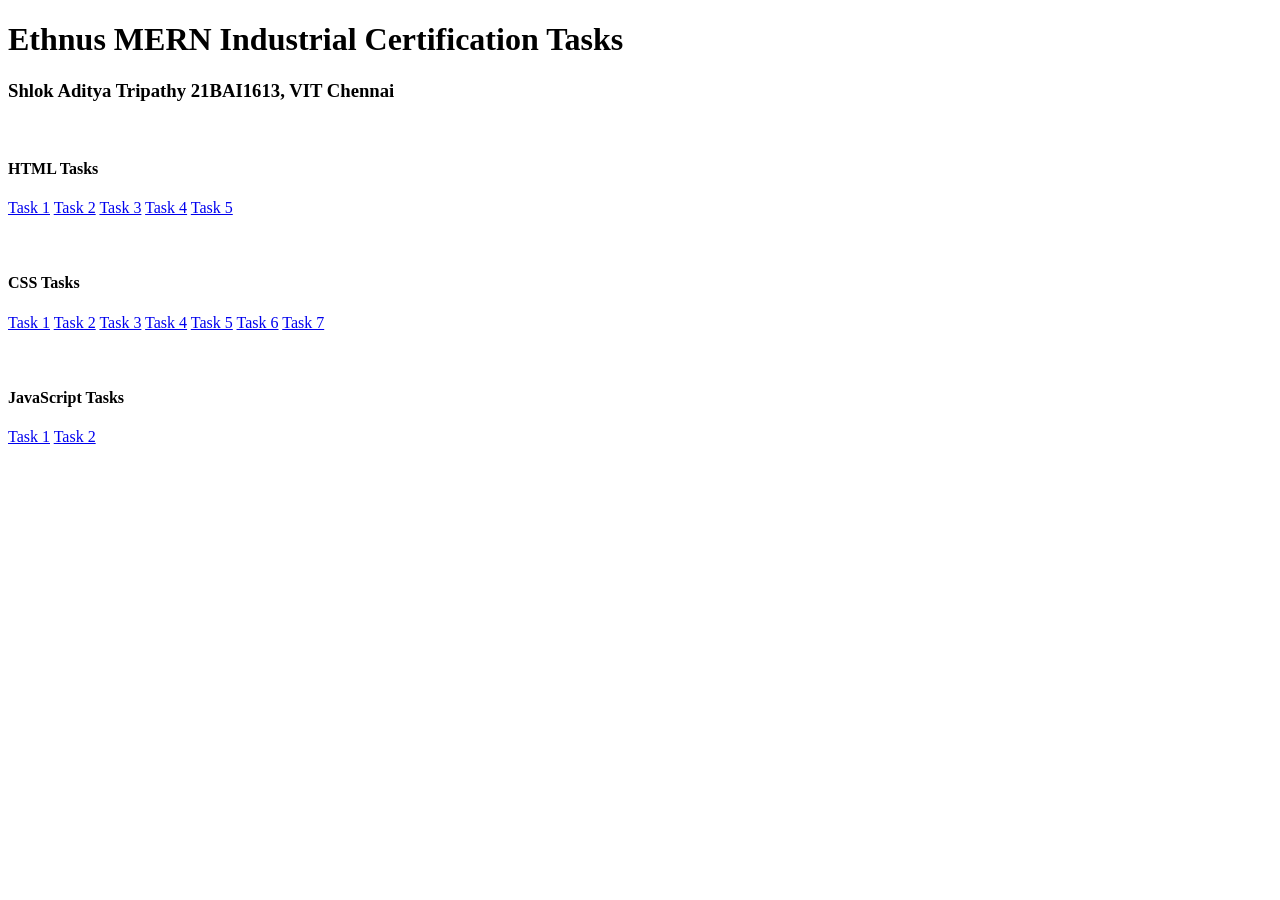
<file: index.html>
<!DOCTYPE html>
<html lang="en">
<head>
    <meta charset="UTF-8">
    <meta name="viewport" content="width=device-width, initial-scale=1.0">
    <title>MERN Tasks</title>
</head>
<body>
    <h1>Ethnus MERN Industrial Certification Tasks</h1>
    <h3>Shlok Aditya Tripathy 21BAI1613, VIT Chennai</h3>
    <br>
    <h4>HTML Tasks</h4>
    <a href="HTML/html_task1.html" target="_blank">Task 1</a>
    <a href="HTML/html_task2.html" target="_blank">Task 2</a>
    <a href="HTML/html_task3.html" target="_blank">Task 3</a>
    <a href="HTML/html_task4.html" target="_blank">Task 4</a>
    <a href="HTML/html_task5.html" target="_blank">Task 5</a>
    <br>
    <br>
    <br>
    <h4>CSS Tasks</h4>
    <a href="CSS/css_task1.html" target="_blank">Task 1</a>
    <a href="CSS/css_task2.html" target="_blank">Task 2</a>
    <a href="CSS/css_task3.html" target="_blank">Task 3</a>
    <a href="CSS/css_task4.html" target="_blank">Task 4</a>
    <a href="CSS/css_task5.html" target="_blank">Task 5</a>
    <a href="CSS/css_task6.html" target="_blank">Task 6</a>
    <a href="CSS/css_task7.html" target="_blank">Task 7</a>
    <br>
    <br>
    <br>
    <h4>JavaScript Tasks</h4>
    <a href="JS/js_task1.html" target="_blank">Task 1</a>
    <a href="JS/js_task2.html" target="_blank">Task 2</a>
</body>
</html>
</file>
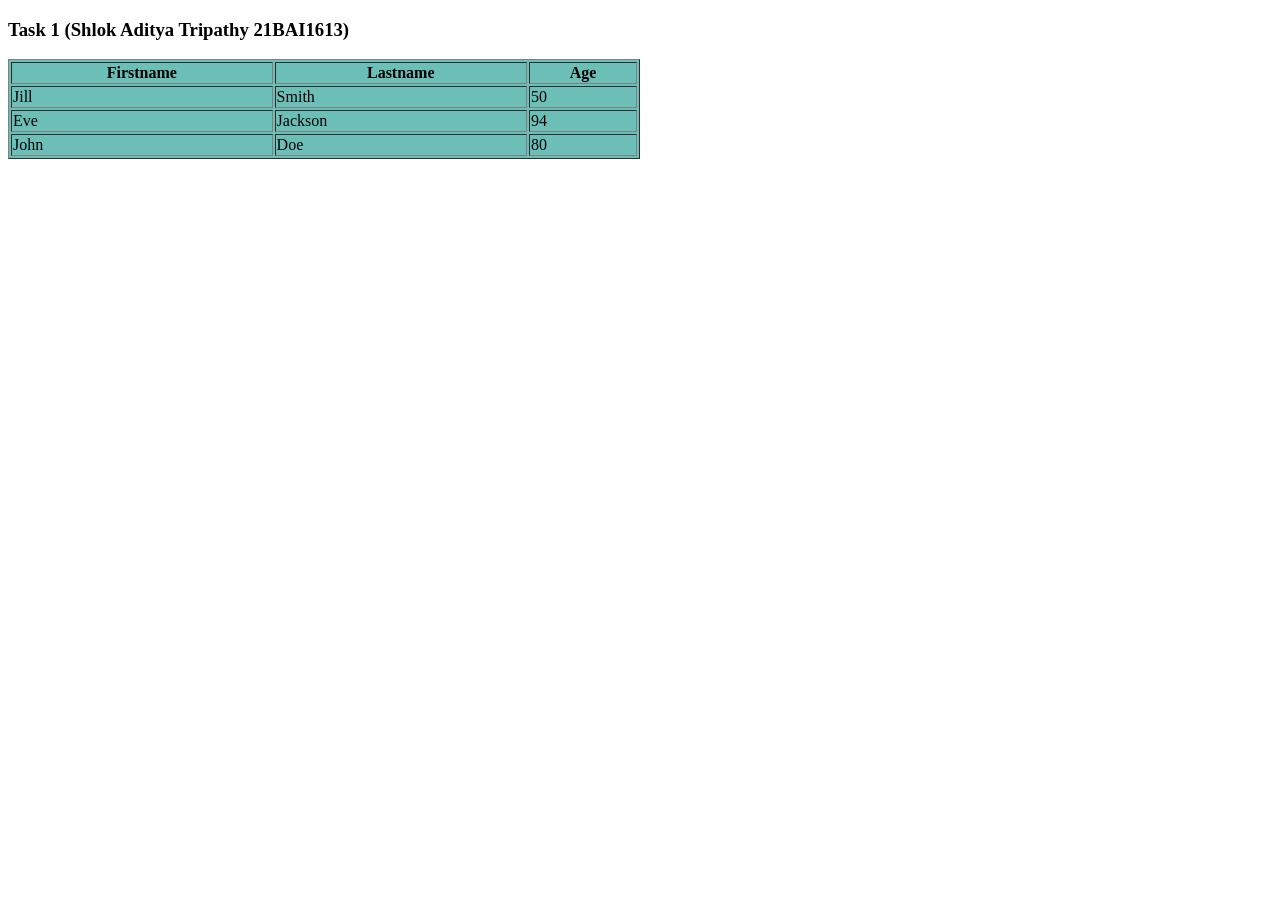
<file: html_task1.html>
<!DOCTYPE html>
<html lang="en">
<head>
    <meta charset="UTF-8">
    <meta name="viewport" content="width=device-width, initial-scale=1.0">
    <title>21BAI1613 MERN Task 1</title>
</head>
<body>
    <h3>Task 1 (Shlok Aditya Tripathy 21BAI1613)</h3>
    <table border="1" bgcolor="#6bbfb7" width="50%" >
        <tr>
            <th>Firstname</th>
            <th>Lastname</th>
            <th>Age</th>
        </tr>
        <tr>
            <td>Jill</td>
            <td>Smith</td>
            <td>50</td>
        </tr>
        <tr>
            <td>Eve</td>
            <td>Jackson</td>
            <td>94</td>
        </tr>
        <tr>
            <td>John</td>
            <td>Doe</td>
            <td>80</td>
        </tr>
    </table>
</body>
</html>
</file>
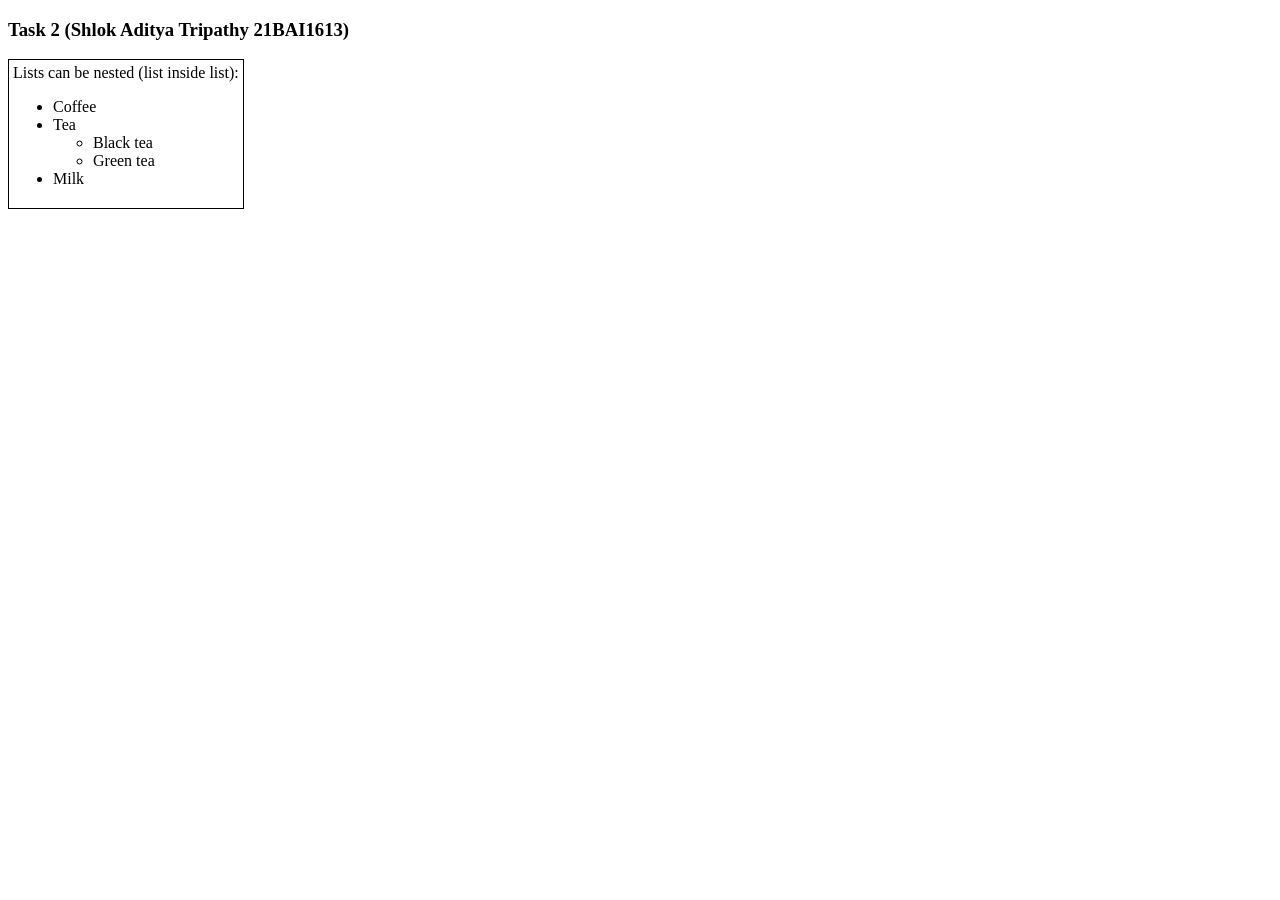
<file: html_task2.html>
<!DOCTYPE html>
<html lang="en">
<head>
    <meta charset="UTF-8">
    <meta name="viewport" content="width=device-width, initial-scale=1.0">
    <title>21BAI1613 MERN Task 2</title>
</head>
<body>
    <h3>Task 2 (Shlok Aditya Tripathy 21BAI1613)</h3>
    <div style="border: 1px solid black; width: fit-content; padding: 4px;">
        Lists can be nested (list inside list):
        <ul>
            <li>Coffee</li>
            <li>Tea</li>
            <ul>
                <li>Black tea</li>
                <li>Green tea</li>
            </ul>
            <li>Milk</li>
        </ul>
    </div>
</body>
</html>
</file>
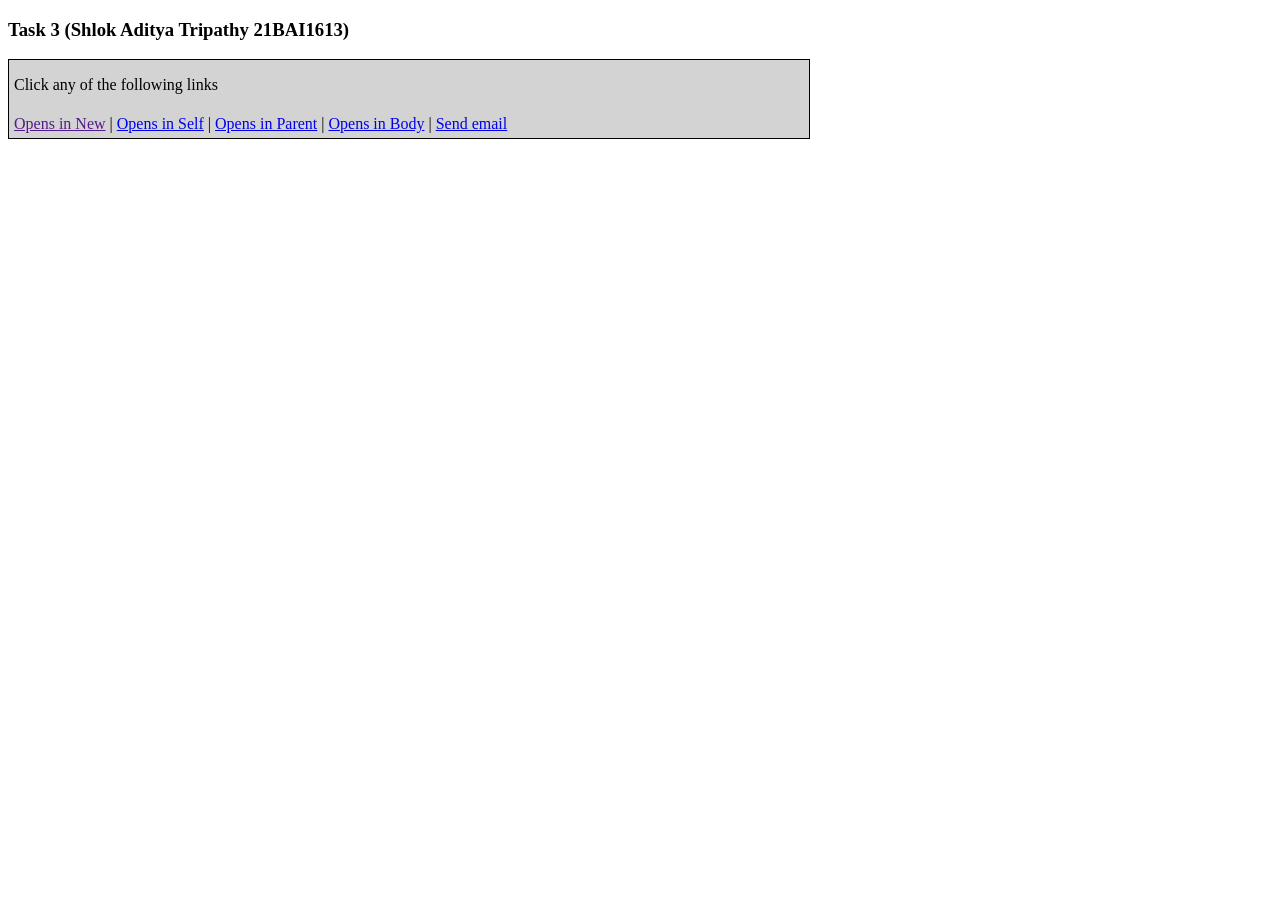
<file: html_task3.html>
<!DOCTYPE html>
<html lang="en">
<head>
    <meta charset="UTF-8">
    <meta name="viewport" content="width=device-width, initial-scale=1.0">
    <title>21BAI1613 MERN Task 3</title>
</head>
<body>
    <a id="body">
        <h3>Task 3 (Shlok Aditya Tripathy 21BAI1613)</h3>

        <a id="parent">
            <div class="container" style="width: 800px; border: 1px solid black; background-color: lightgray;">
                <div class="clickthese-text">
                    <p style="padding: 0px 5px;">Click any of the following links</p>
                </div>
                <div class="links" style="padding: 5px 5px;">
                    <span>
                        <a href="" target="_blank">Opens in New</a>
                    </span>
                    <span> | </span>
                    <span>
                        <a href="#">Opens in Self</a>
                    </span>
                    <span> | </span>
                    <span>
                        <a href="#parent">Opens in Parent</a>
                    </span>
                    <span> | </span>
                    <span>
                        <a href="#body">Opens in Body</a>
                    </span>
                    <span> | </span>
                    <span>
                        <a href="mailto: xyz@gmail.com">Send email</a>
                    </span>
                </div>
         </div>
    </a>
</body>
</html>
</file>
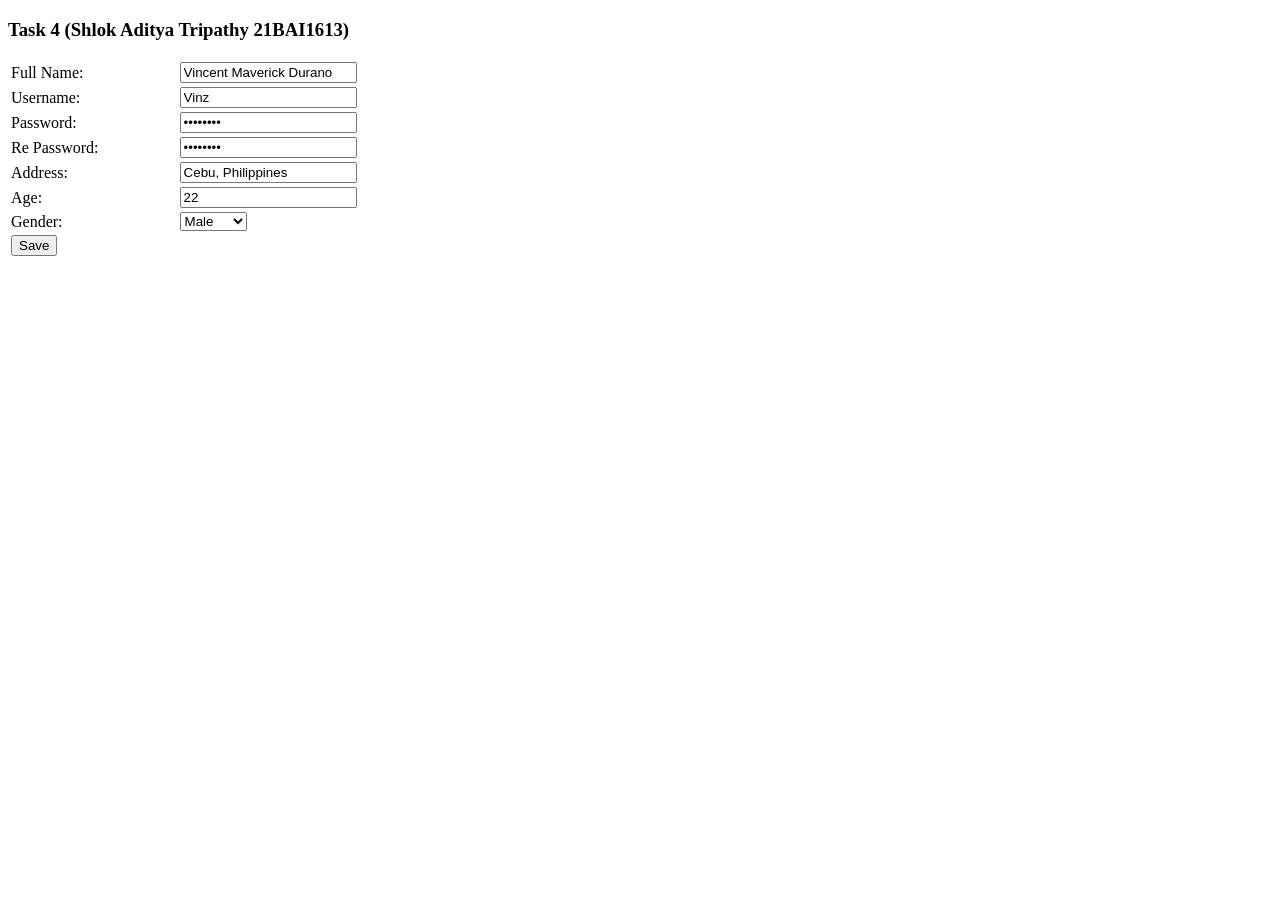
<file: html_task4.html>
<!DOCTYPE html>
<html lang="en">
<head>
    <meta charset="UTF-8">
    <meta name="viewport" content="width=device-width, initial-scale=1.0">
    <title>21BAI1613 MERN Task 4</title>
</head>
<body>
    <h3>Task 4 (Shlok Aditya Tripathy 21BAI1613)</h3>
    <form action="">
        <table style="width:40%;">
            <tr>
                <td><label for="fullname">Full Name:</label></td>
                <td><input type="text" name="fullname" id="fullname" value="Vincent Maverick Durano"/></td>
            </tr>
            <tr>
                <td><label for="username">Username:</label></td>
                <td><input type="text" name="username" id="username" value="Vinz"/></td>
            </tr>
            <tr>
                <td><label for="password">Password:</label></td>
                <td><input type="password" name="password" id="password" value="12345678"/></td>
            </tr>
            <tr>
                <td><label for="repassword">Re Password:</label></td>
                <td><input type="password" name="repassword" id="repassword" value="12345678"/></td>
            </tr>
            <tr>
                <td><label for="address">Address:</label></td>
                <td><input type="text" name="address" id="address" value="Cebu, Philippines"/></td>
            </tr>
            <tr>
                <td><label for="age">Age:</label></td>
                <td><input type="number" name="age" id="age" value="22" max="120"/></td>
            </tr>
            <tr>
                <td><label for="gender">Gender:</label></td>
                <td>
                    <select name="gender" id="gender">
                        <option value="">Male</option>
                        <option value="">Female</option>
                        <option value="">Other</option>
                    </select>
                </td>
            </tr>
            <tr>
                <td>
                    <button>Save</button>
                </td>
            </tr>

        </table>
    </form>
</body>
</html>
</file>
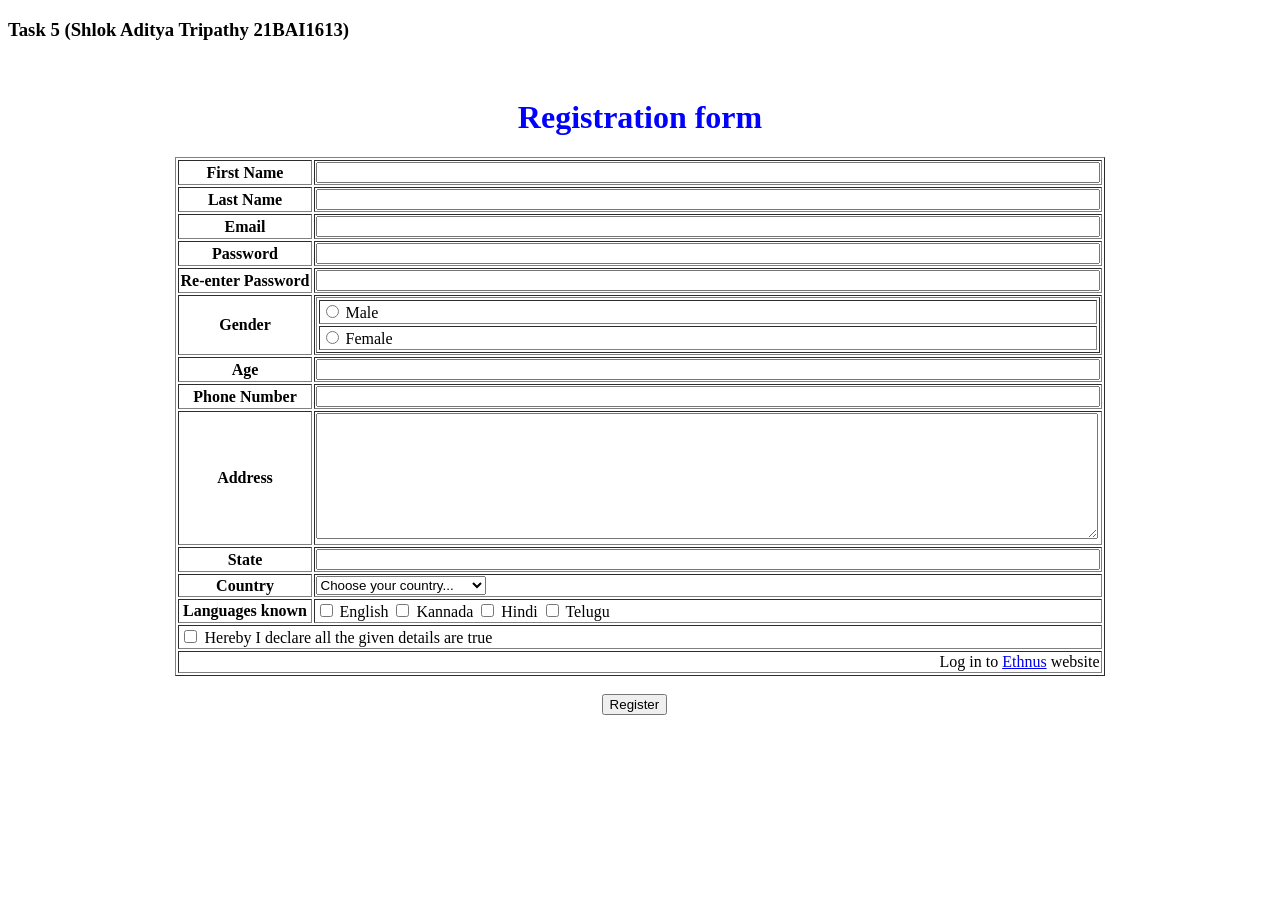
<file: html_task5.html>
<!DOCTYPE html>
<html lang="en">
<head>
    <meta charset="UTF-8">
    <meta name="viewport" content="width=device-width, initial-scale=1.0">
    <title>21BAI1613 MERN Task 5</title>
</head>
<body>
    <h3>Task 5 (Shlok Aditya Tripathy 21BAI1613)</h3>
    <br>
    <h1 style="text-align: center; color: blue;">Registration form</h1>

    <table style="margin-left: auto; margin-right: auto;" border="1px">
        <tr>
            <th>
                <label for="firstname"><b>First Name</b></label>
            </th>
            <td>
                <input type="text" name="firstname" id="firstname" style="width: 99%;">
            </td>
        </tr>
        <tr>
            <th>
                <label for="lastname"><b>Last Name</b></label>
            </th>
            <td>
                <input type="text" name="lastname" id="lastname" style="width: 99%;">
            </td>
        </tr>
        <tr>
            <th>
                <label for="email"><b>Email</b></label>
            </th>
            <td>
                <input type="email" name="email" id="email" style="width: 99%;">
            </td>
        </tr>
        <tr>
            <th>
                <label for="pw"><b>Password</b></label>
            </th>
            <td>
                <input type="password" name="pw" id="pw" style="width: 99%;">
            </td>
        </tr>
        <tr>
            <th>
                <label for="re-pw"><b>Re-enter Password</b></label>
            </th>
            <td>
                <input type="password" name="re-pw" id="re-pw" style="width: 99%;">
            </td>
        </tr>
        <tr>
            <th>
                <label for="gender">Gender</label>
            </th>
            <td>
                <table border="1px" style="width: 100%;">
                    <tr>
                        <td>
                            <input type="radio" name="gender" id="gender">
                            <label for="gender">Male</label>
                        </td>
                    </tr>
                    <tr>
                        <td>
                            <input type="radio" name="gender" id="gender">
                            <label for="gender">Female</label>
                        </td>
                    </tr>
                </table>
            </td>
        </tr>
        <tr>
            <th>
                <label for="age">Age</label>
            </th>
            <td>
                <input type="number" id="age" name="age" style="width: 99%;">
            </td>
        </tr>
        <tr>
            <th>
                <label for="phone">Phone Number</label>
            </th>
            <td>
                <input type="number" id="phone" name="phone" style="width: 99%;">
            </td>
        </tr>
        <tr>
            <th>
                <label for="address">Address</label>
            </th>
            <td>
                <textarea name="address" id="address" rows="8" cols="95" style="width: 99%;"></textarea>
            </td>
        </tr>
        <tr>
            <th>
                <label for="state">State</label>
            </th>
            <td>
                <input type="text" id="state" name="state" style="width: 99%;">
            </td>
        </tr>
        <tr>
            <th>
                <label for="country">Country</label>
            </th>
            <td>
                <select name="country" id="country">
                    <option value="Choose your country">Choose your country...</option>
                    <option value="india">India</option>
                    <option value="uk">United Kingdom</option>
                    <option value="usa">United States of America</option>
                </select>
            </td>
        </tr>
        <tr>
            <th>
                <label for="langs">Languages known</label>
            </th>
            <td>
                <input type="checkbox" name="langs" id="eng">
                <label for="eng">English</label>
                <input type="checkbox" name="langs" id="knd">
                <label for="knd">Kannada</label>
                <input type="checkbox" name="langs" id="hin">
                <label for="hin">Hindi</label>
                <input type="checkbox" name="langs" id="tlg">
                <label for="tlg">Telugu</label>
            </td>
        </tr>
        <tr>
            <td colspan="2">
                <input type="checkbox" id="declare" name="declare">
                <label for="declare">Hereby I declare all the given details are true</label>
            </td>
        </tr>
        <tr>
            <td colspan="2" style="text-align: right;">
                Log in to 
                <a href="https://ethnus.com" target="_blank">Ethnus</a>
                website
            </td>
        </tr>
    </table>
    <br>
    <button style="position: absolute; left: 47%;">Register</button>
</body>
</html>
</file>
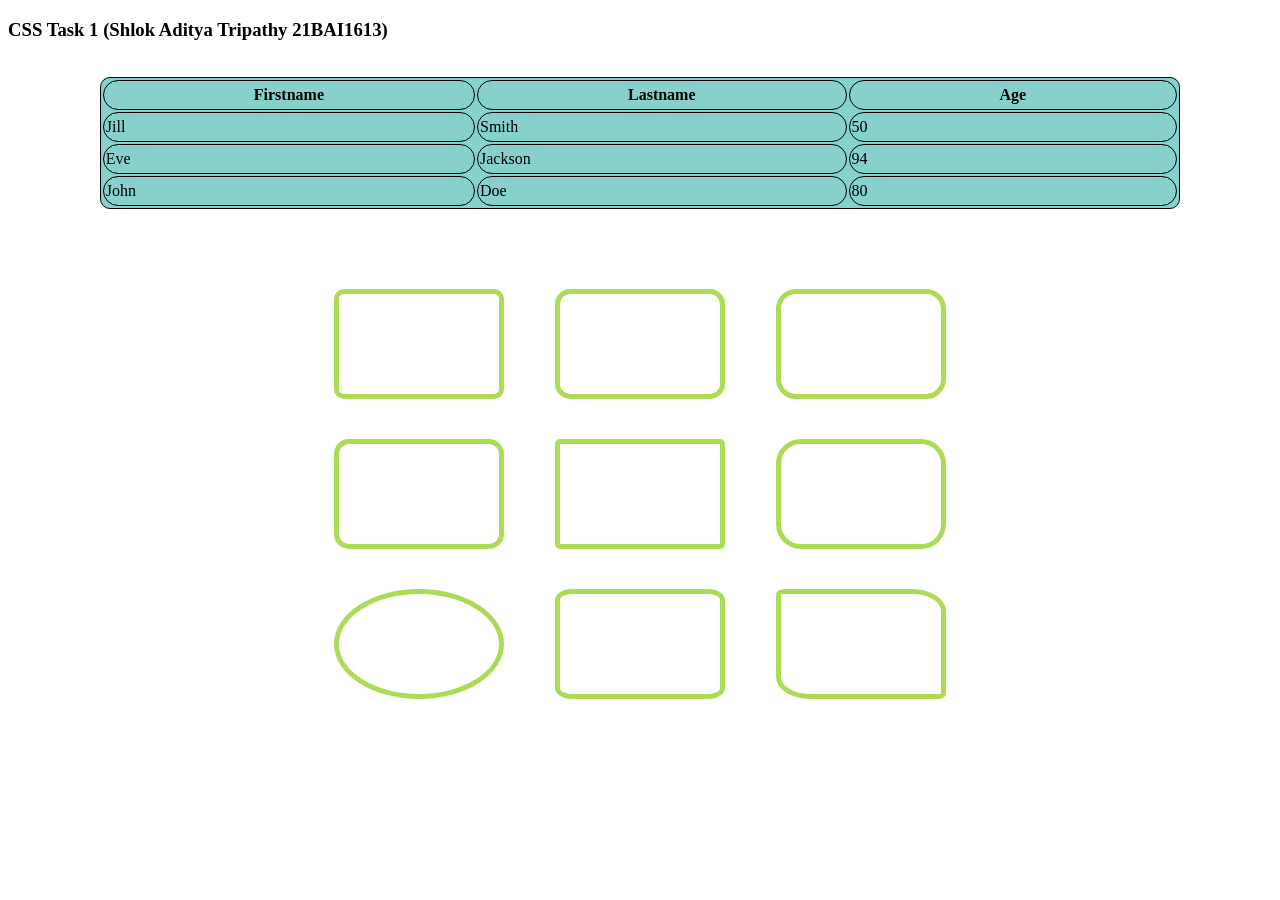
<file: CSS/css_task1.html>
<!DOCTYPE html>
<html lang="en">
<head>
    <meta charset="UTF-8">
    <meta name="viewport" content="width=device-width, initial-scale=1.0">
    <link rel="stylesheet" href="style1.css">
    <title>21BAI1613 MERN CSS Task 1</title>
</head>
<body>
    <h3>CSS Task 1 (Shlok Aditya Tripathy 21BAI1613)</h3>
    <br>
    <div class="container">
        <table class="table-1">
            <tr>
                <th>Firstname</th>
                <th>Lastname</th>
                <th>Age</th>
            </tr>
            <tr>
                <td>Jill</td>
                <td>Smith</td>
                <td>50</td>
            </tr>
            <tr>
                <td>Eve</td>
                <td>Jackson</td>
                <td>94</td>
            </tr>
            <tr>
                <td>John</td>
                <td>Doe</td>
                <td>80</td>
            </tr>
        </table>
        <div class="shapes">
            <div class="row-1">
                <span class="shape-1" id="shape"></span>
                <span class="shape-2" id="shape"></span>
                <span class="shape-3" id="shape"></span>
            </div>
            <div class="row-2">
                <span class="shape-4" id="shape"></span>
                <span class="shape-5" id="shape"></span>
                <span class="shape-6" id="shape"></span>
            </div>
            <div class="row-3">
                <span class="shape-7" id="shape"></span>
                <span class="shape-8" id="shape"></span>
                <span class="shape-9" id="shape"></span>
            </div>
        </div>
    </div>
</body>
</html>
</file>
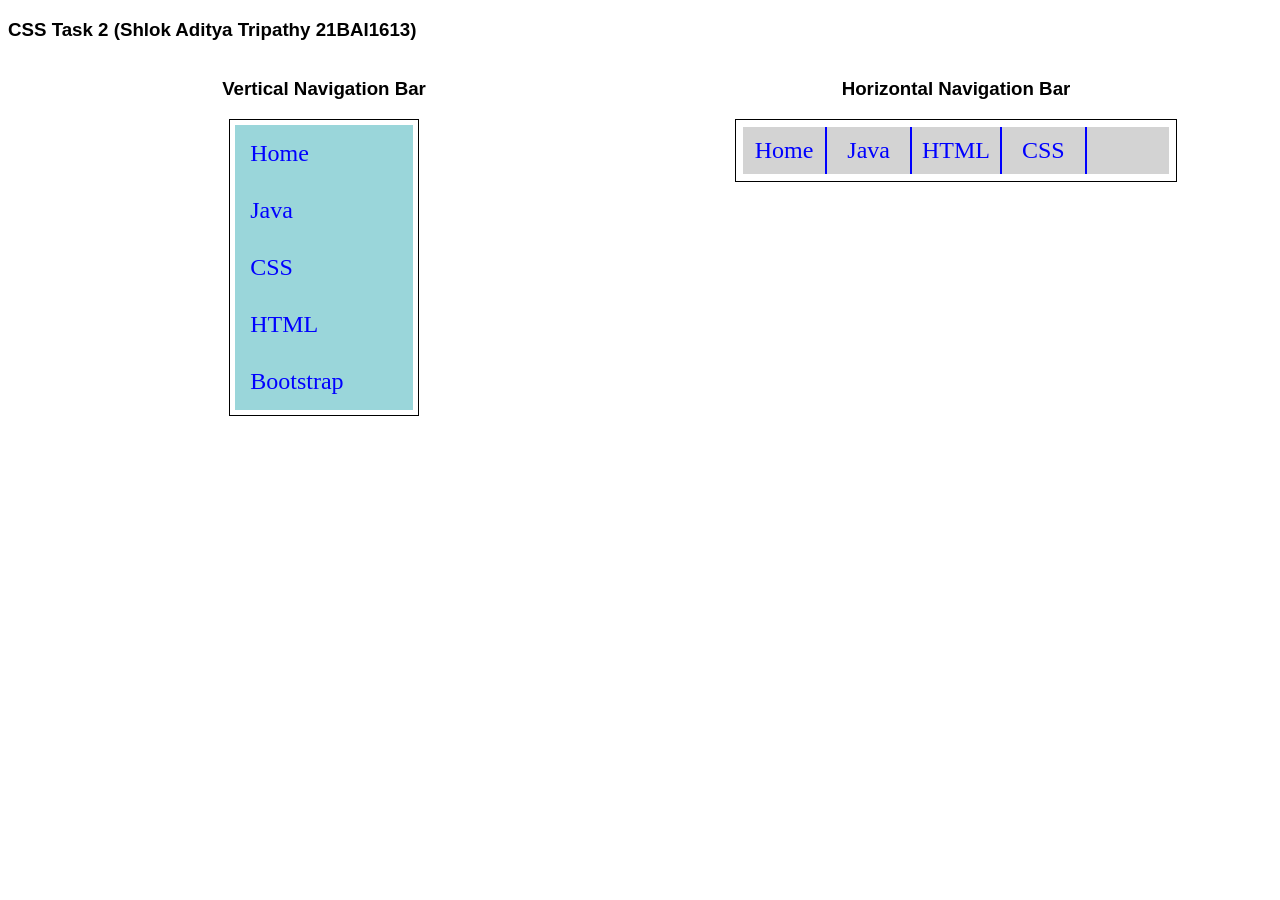
<file: CSS/css_task2.html>
<!DOCTYPE html>
<html lang="en">
<head>
    <meta charset="UTF-8">
    <meta name="viewport" content="width=device-width, initial-scale=1.0">
    <link rel="stylesheet" href="style2.css">
    <title>21BAI1613 MERN CSS Task 2</title>
</head>
<body>
    <h3>CSS Task 2 (Shlok Aditya Tripathy 21BAI1613)</h3>

    <div class="container-left">
        <div class="header-left">
            <h3>Vertical Navigation Bar</h3>
        </div>
        <div class="container-navbar-vert">
            <div class="navbar-vert">
                <div class="navbar-vert-home">Home</div>
                <div class="navbar-vert-java">Java</div>
                <div class="navbar-vert-css">CSS</div>
                <div class="navbar-vert-html">HTML</div>
                <div class="navbar-vert-bs">Bootstrap</div>
            </div>
        </div>
    </div>
    <div class="container-right">
        <div class="header-right">
            <h3>Horizontal Navigation Bar</h3>
        </div>
        <div class="container-navbar-horz">
            <div class="navbar-horz">
                <div class="navbar-horz-home">Home</div>
                <div class="navbar-horz-line-1" id="line"></div>
                <div class="navbar-horz-java">Java</div>
                <div class="navbar-horz-line-2" id="line"></div>
                <div class="navbar-horz-html">HTML</div>
                <div class="navbar-horz-line-3" id="line"></div>
                <div class="navbar-horz-css">CSS</div>
                <div class="navbar-horz-line-4" id="line"></div>
                <div class="navbar-horz-extra"></div>
            </div>
        </div>
    </div>
    
</body>
</html>
</file>
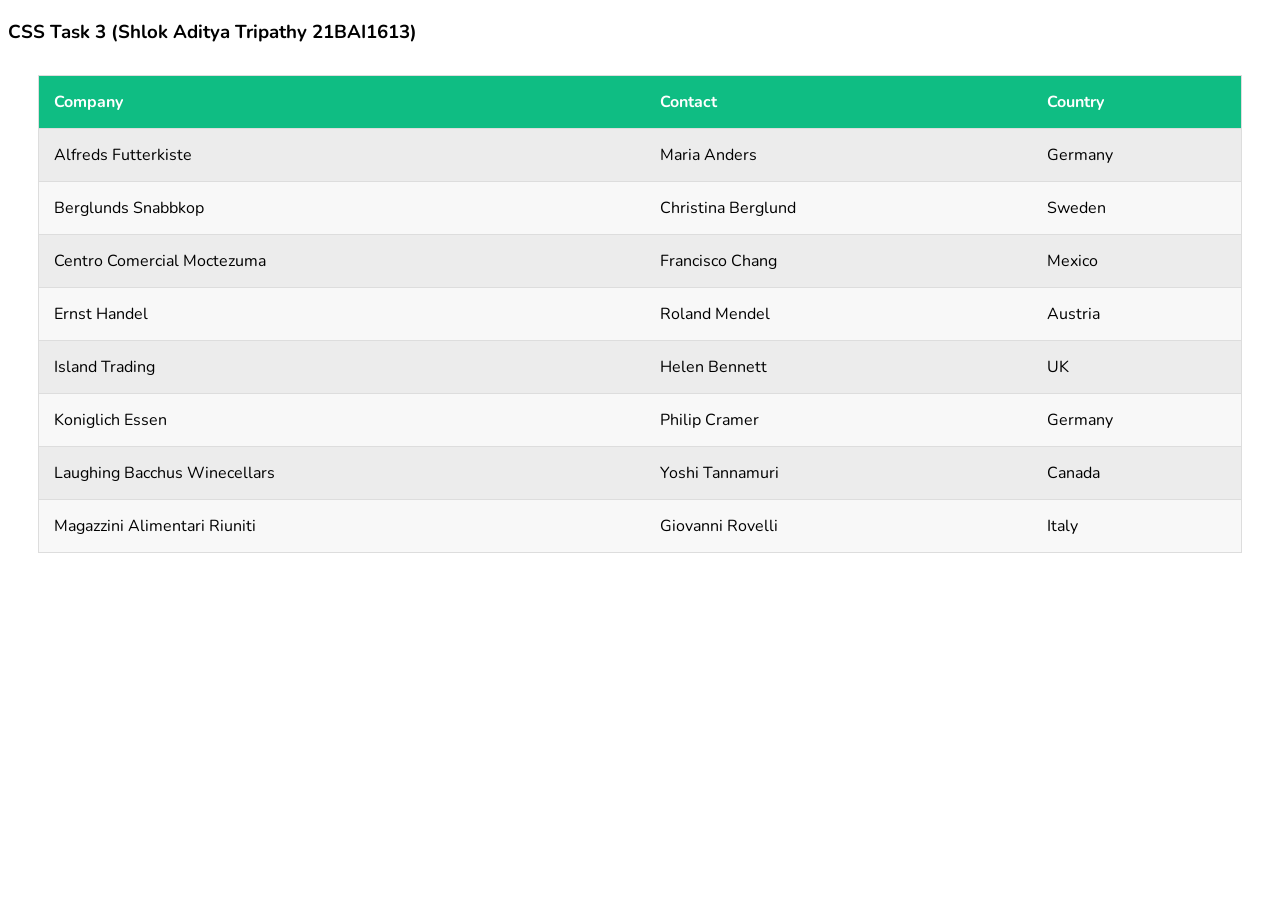
<file: CSS/css_task3.html>
<!DOCTYPE html>
<html lang="en">
<head>
    <meta charset="UTF-8">
    <meta name="viewport" content="width=device-width, initial-scale=1.0">
    <link rel="preconnect" href="https://fonts.googleapis.com">
    <link rel="preconnect" href="https://fonts.gstatic.com" crossorigin>
    <link href="https://fonts.googleapis.com/css2?family=Nunito&display=swap" rel="stylesheet">
    <link rel="stylesheet" href="style3.css">
    <title>21BAI1613 MERN CSS Task 3</title>
</head>
<body>
    <h3>CSS Task 3 (Shlok Aditya Tripathy 21BAI1613)</h3>
    <div class="container">
        <div class="container-table">
            <table class="main-table">
                <tr id="header-row">
                    <th>Company</th>
                    <th>Contact</th>
                    <th>Country</th>
                </tr>
                <tr>
                    <td>Alfreds Futterkiste</td>
                    <td>Maria Anders</td>
                    <td>Germany</td>
                </tr>
                <tr>
                    <td>Berglunds Snabbkop</td>
                    <td>Christina Berglund</td>
                    <td>Sweden</td>
                </tr>
                <tr>
                    <td>Centro Comercial Moctezuma</td>
                    <td>Francisco Chang</td>
                    <td>Mexico</td>
                </tr>
                <tr>
                    <td>Ernst Handel</td>
                    <td>Roland Mendel</td>
                    <td>Austria</td>
                </tr>
                <tr>
                    <td>Island Trading</td>
                    <td>Helen Bennett</td>
                    <td>UK</td>
                </tr>
                <tr>
                    <td>Koniglich Essen</td>
                    <td>Philip Cramer</td>
                    <td>Germany</td>
                </tr>
                <tr>
                    <td>Laughing Bacchus Winecellars</td>
                    <td>Yoshi Tannamuri</td>
                    <td>Canada</td>
                </tr>
                <tr>
                    <td>Magazzini Alimentari Riuniti</td>
                    <td>Giovanni Rovelli</td>
                    <td>Italy</td>
                </tr>
            </table>
        </div>
    </div>
</body>
</html>
</file>
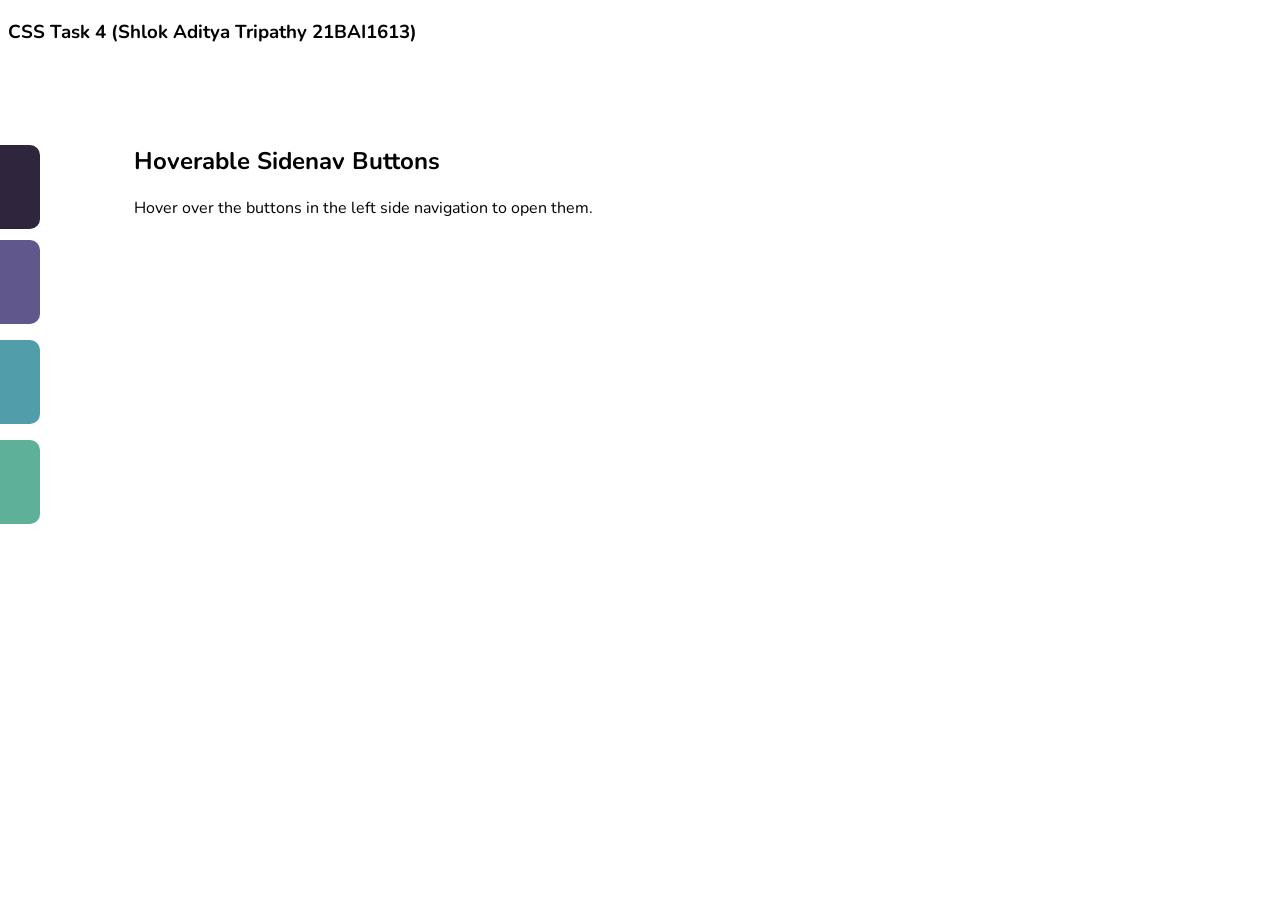
<file: CSS/css_task4.html>
<!DOCTYPE html>
<html lang="en">
<head>
    <meta charset="UTF-8">
    <meta name="viewport" content="width=device-width, initial-scale=1.0">
    <link rel="preconnect" href="https://fonts.googleapis.com">
    <link rel="preconnect" href="https://fonts.gstatic.com" crossorigin>
    <link href="https://fonts.googleapis.com/css2?family=Nunito&display=swap" rel="stylesheet">
    <link rel="stylesheet" href="style4.css">
    <title>21BAI1613 MERN CSS Task 4</title>
</head>
<body>
    <h3>CSS Task 4 (Shlok Aditya Tripathy 21BAI1613)</h3>

    <div class="container">
        <div class="sidenav">
            <a href="#" id="home">Home</a>
            <a href="#" id="html">HTML</a>
            <a href="#" id="css">CSS</a>
            <a href="#" id="js">JavaScript</a>
        </div>
        <div class="text-container">
            <h2>Hoverable Sidenav Buttons</h2>
            <p>Hover over the buttons in the left side navigation to open them.</p>
        </div>
    </div>
</body>
</html>
</file>
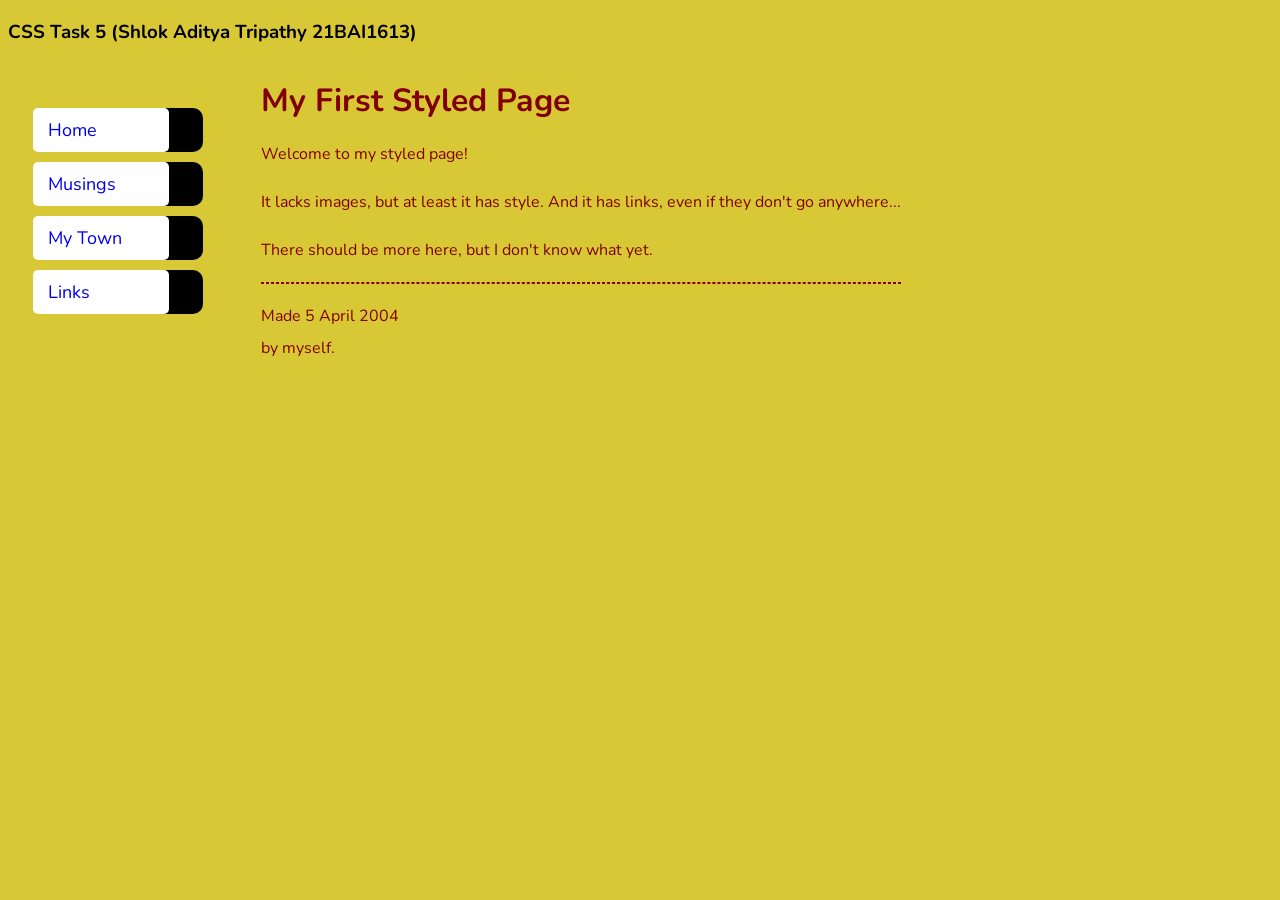
<file: CSS/css_task5.html>
<!DOCTYPE html>
<html lang="en">
<head>
    <meta charset="UTF-8">
    <meta name="viewport" content="width=device-width, initial-scale=1.0">
    <link rel="preconnect" href="https://fonts.googleapis.com">
    <link rel="preconnect" href="https://fonts.gstatic.com" crossorigin>
    <link href="https://fonts.googleapis.com/css2?family=Nunito&display=swap" rel="stylesheet">
    <link rel="stylesheet" href="style5.css">
    <title>21BAI1613 MERN CSS Task 5</title>
</head>
<body>
    <h3>CSS Task 5 (Shlok Aditya Tripathy 21BAI1613)</h3>
    <div class="container">
        <div class="container-left">
            <div class="navbar">
                <ul class="navbar-buttons">
                    <div id="outer"><li id="home"><a href="#">Home</a></li></div>
                    <div id="outer"><li id="musings"><a href="#">Musings</a></li></div>
                    <div id="outer"><li id="mytown"><a href="#">My Town</a></li></div>
                    <div id="outer"><li id="links"><a href="#">Links</a></li></div>
                </ul>
            </div>
        </div>
        <div class="container-right">
            <div class="container-text">
                <h1>My First Styled Page</h1>
                <p id="line-1">Welcome to my styled page!</p>
                <p id="line-2">It lacks images, but at least it has style. And it has links, even if they don't go anywhere...</p>
                <p id="line-3">There should be more here, but I don't know what yet.</p>
                <hr>

                <p id="footer">Made 5 April 2004<br>by myself.</p>

            </div>
        </div>
    </div>
</body>
</html>
</file>
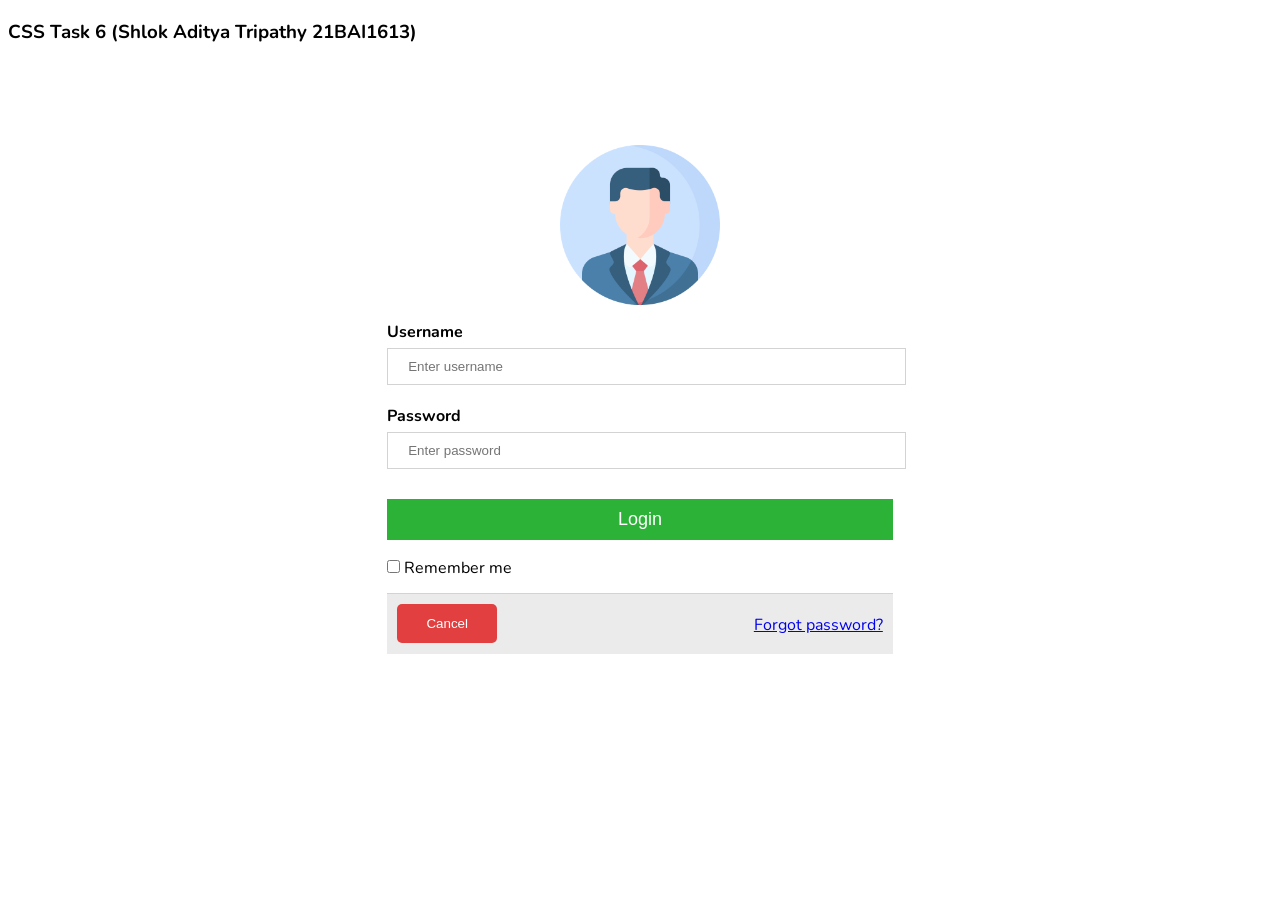
<file: CSS/css_task6.html>
<!DOCTYPE html>
<html lang="en">
<head>
    <meta charset="UTF-8">
    <meta name="viewport" content="width=device-width, initial-scale=1.0">
    <link rel="preconnect" href="https://fonts.googleapis.com">
    <link rel="preconnect" href="https://fonts.gstatic.com" crossorigin>
    <link href="https://fonts.googleapis.com/css2?family=Nunito&display=swap" rel="stylesheet">
    <link rel="stylesheet" href="style6.css">
    <title>21BAI1613 MERN CSS Task 6</title>
</head>
<body>
    <h3>CSS Task 6 (Shlok Aditya Tripathy 21BAI1613)</h3>
    <div class="container">
        <div class="container-img">
            <img src="images/profile_vector.png" alt="Profile Icon Image" width="160px">
        </div>
        <div class="form-content">
            <form action="" id="login-form">
                <label for="username"><b>Username</b></label>
                <input type="text" name="username" id="username" placeholder="Enter username"/>
                <label for="password"><b>Password</b></label>
                <input type="password" name="password" id="password" placeholder="Enter password"/>
                <button form="login-form" type="submit" id="login-button">Login</button>
                <input type="checkbox" name="remember" id="remember"/>
                <label for="remember" id="remember">Remember me</label>
            </form>

            <div class="form-footer">
                <button form="login-form" type="reset" id="cancel-button">Cancel</button>
                <a href="#" target="_blank" id="forgot">Forgot password?</a>
            </div>
        </div>
    </div>
</body>
</html>
</file>
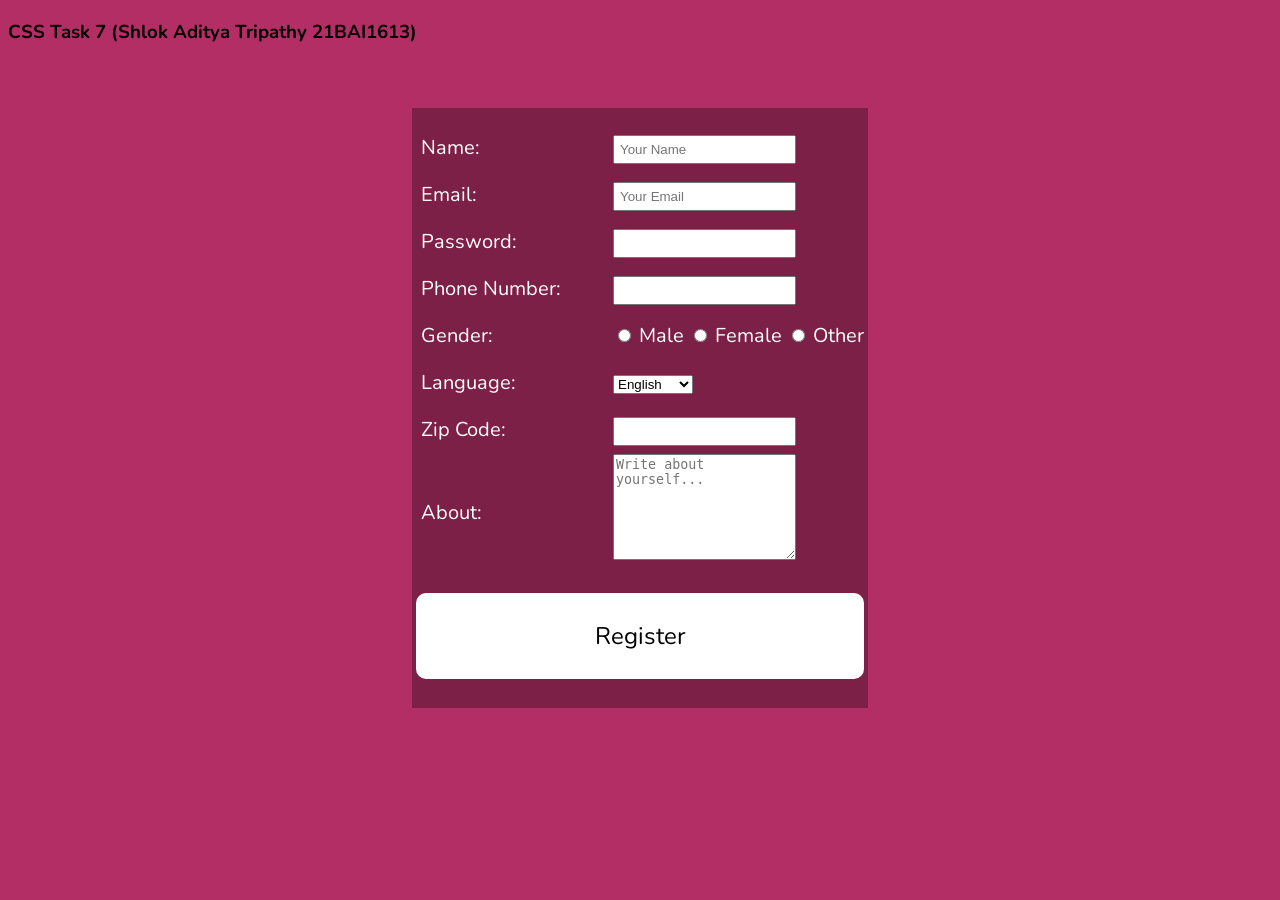
<file: CSS/css_task7.html>
<!DOCTYPE html>
<html lang="en">
<head>
    <meta charset="UTF-8">
    <meta name="viewport" content="width=device-width, initial-scale=1.0">
    <link rel="preconnect" href="https://fonts.googleapis.com">
    <link rel="preconnect" href="https://fonts.gstatic.com" crossorigin>
    <link href="https://fonts.googleapis.com/css2?family=Nunito&display=swap" rel="stylesheet">
    <link rel="stylesheet" href="style7.css">
    <title>21BAI1613 MERN CSS Task 7</title>
</head>
<body>
    <h3>CSS Task 7 (Shlok Aditya Tripathy 21BAI1613)</h3>
    <div class="container">
        <div class="form-table">
            <form action="" id="form-content">
                <table class="table-content">
                    <tr id="name">
                        <td class="col-1"><label for="name">Name:</label></td>
                        <td><input type="text" placeholder="Your Name" id="name" name="name"></td>
                    </tr>
                    <tr id="email">
                        <td class="col-1"><label for="email">Email:</label></td>
                        <td><input type="email" id="email" placeholder="Your Email" name="email"></td>
                    </tr>
                    <tr id="pw">
                        <td class="col-1"><label for="pw">Password:</label></td>
                        <td><input type="password" id="pw" name="password"></td>
                    </tr>
                    <tr id="phone">
                        <td class="col-1"><label for="phone">Phone Number:</label></td>
                        <td><input type="text" id="phone" name="phone"></td>
                    </tr>
                    <tr id="gender">
                        <td class="col-1"><label for="gender">Gender: </label></td>
                        <td>
                            <input type="radio" id="gender" name="radio-male">
                            <label for="gender" id="radio-male">Male</label>
                            <input type="radio" id="gender" name="radio-female">
                            <label for="gender" id="radio-female">Female</label>
                            <input type="radio" id="gender" name="radio-other">
                            <label for="gender" id="radio-other">Other</label>
                        </td>
                    </tr>
                    <tr id="lang">
                        <td class="col-1"><label for="lang">Language:</label></td>
                        <td>
                            <select name="lang-select" id="lang">
                                <option value="en">English</option>
                                <option value="es">Spanish</option>
                                <option value="in">Hindi</option>
                                <option value="fr">French</option>
                                <option value="jp">Japanese</option>
                                <option value="other">Other</option>
                            </select>
                        </td>
                    </tr>
                    <tr id="zip">
                        <td class="col-1"><label for="zip">Zip Code:</label></td>
                        <td><input type="text" id="zip"></td>
                    </tr>
                    <tr id="about">
                        <td class="col-1"><label for="about">About:</label></td>
                        <td><textarea name="about" id="about" cols="30" rows="3" placeholder="Write about yourself..."></textarea></td>
                    </tr>
                    <tr id="register-button">
                        <td colspan="2"><button type="submit">Register</button></td>
                    </tr>
                </table>
            </form>
        </div>
    </div>
</body>
</html>
</file>
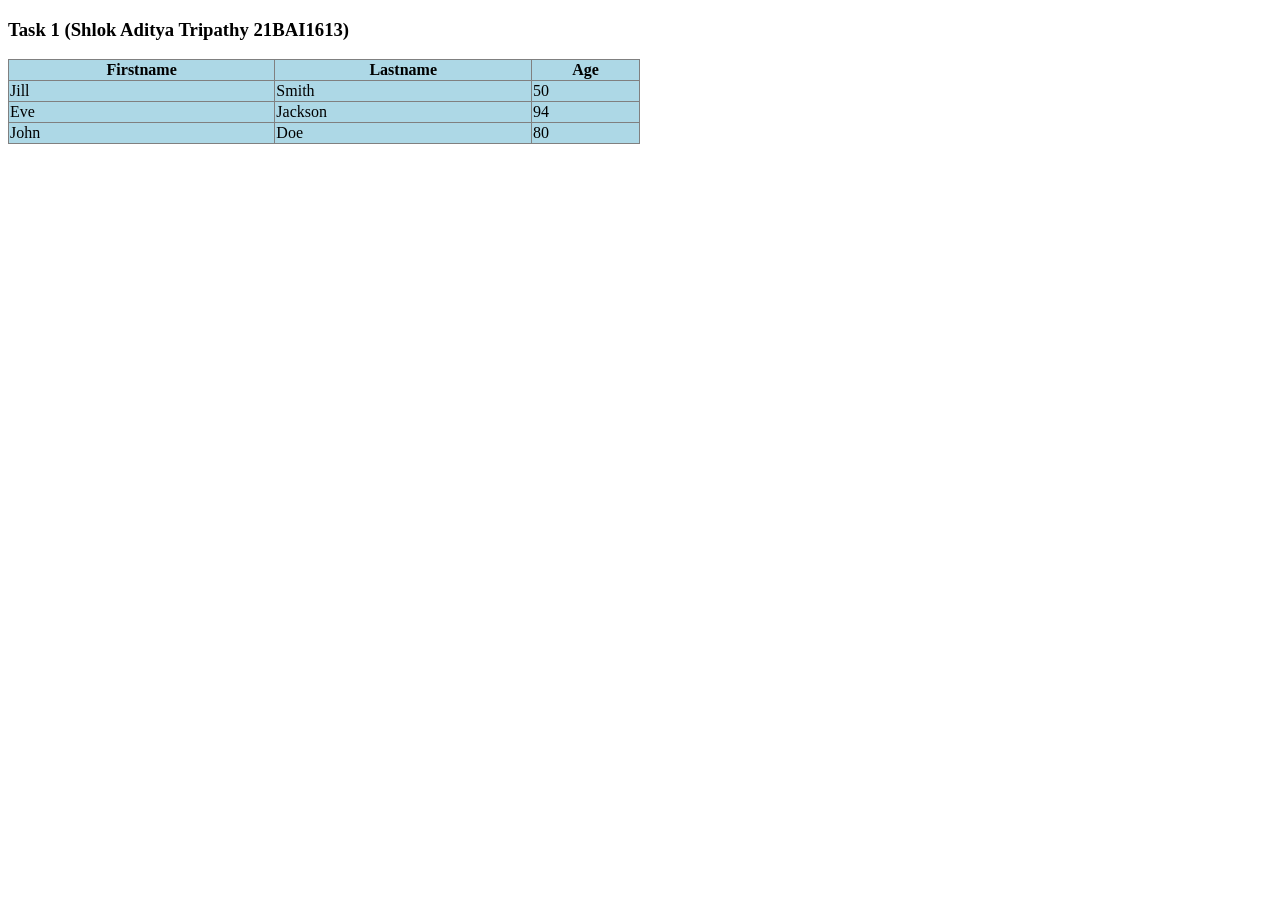
<file: HTML/html_task1.html>
<!DOCTYPE html>
<html lang="en">
<head>
    <meta charset="UTF-8">
    <meta name="viewport" content="width=device-width, initial-scale=1.0">
    <title>21BAI1613 MERN Task 1</title>
</head>
<style>
    table {
        border-collapse: collapse
    }
</style>
<body>
    <h3>Task 1 (Shlok Aditya Tripathy 21BAI1613)</h3>
    <table border="1" bgcolor="lightblue" width="50%" >
        <tr>
            <th>Firstname</th>
            <th>Lastname</th>
            <th>Age</th>
        </tr>
        <tr>
            <td>Jill</td>
            <td>Smith</td>
            <td>50</td>
        </tr>
        <tr>
            <td>Eve</td>
            <td>Jackson</td>
            <td>94</td>
        </tr>
        <tr>
            <td>John</td>
            <td>Doe</td>
            <td>80</td>
        </tr>
    </table>
</body>
</html>
</file>
<file: CSS/style1.css>
*
{
    box-sizing: border-box;
}

body
{
    /* display: flex; */
    justify-content: center;
}

.table-1 th, .table-1 td
{
    border: 1px solid black;
    border-radius: 20px;
}

.table-1 
{
    margin-left: auto;
    margin-right: auto;
    border: 1px solid black;
    border-radius: 10px;
    background-color: rgb(135, 209, 205);
}

.table-1 th
{
    padding: 5px 150px;
}

.table-1 td
{
    padding: 5px 2px;
}

#shape
{
    padding: 50px 80px;
    border: 5px solid #addb56;
    margin-right: 2%;
    margin-left: 2%;
}

.row-1
{
    margin-top: 80px;
    display: flex;
    justify-content: center;
    align-items: center;
}

.row-2
{
    margin-top: 40px;
    display: flex;
    justify-content: center;
    align-items: center;
}

.row-3
{
    margin-top: 40px;
    display: flex;
    justify-content: center;
    align-items: center;
}

.shape-1
{
    border-radius: 10px;
}

.shape-2
{
    border-radius: 15px;
}

.shape-3
{
    border-radius: 20px;
}

.shape-4
{
    border-radius: 15px;
}

.shape-5
{
    border-radius: 5px;
}

.shape-6
{
    border-radius: 25px;
}

.shape-7
{
    border-radius: 100%;
}

.shape-8
{
    border-radius: 10%;
}

.shape-9
{
    border-radius: 5% 20% 5% 20%;
}
</file>
<file: CSS/style2.css>
*
{
    box-sizing: border-box;
}

body
{
    font-family: 'Franklin Gothic Medium', 'Arial Narrow', Arial, sans-serif;
}

.container-left
{
    margin: 0;
    width: 50%;
    float: left;
    align-items: center;
    text-align: center;
}


.container-navbar-vert
{
    display: inline-flex;
    margin-left: auto;
    margin-right: auto;
    border: 1px solid black;
    padding: 5px;
    width: 30%;

}

.navbar-vert
{
    background-color: rgb(154, 214, 218);
    text-align: left;
    font-family: 'Times New Roman', Times, serif;
    font-size: 24px;
    width: 100%;
    text-decoration: none;
    color: blue;
}

.navbar-vert > div
{
    padding: 15px;
}

.navbar-vert > div:hover
{
    background-color: orange;
    color: white;
}

.container-right
{
    width: 50%;
    float: right;
    /* background-color: aquamarine; */
    align-items: center;
    text-align: center;
}

.container-navbar-horz
{
    display: flex;
    margin-left: auto;
    margin-right: auto;
    border: 1px solid black;
    padding: 5px;
    width: 70%;

}

.navbar-horz
{
    align-items: center;
    padding: 2px;
    display:flex;

    text-align: center;
    font-family: 'Times New Roman', Times, serif;
    font-size: 24px;
    width: 100%;
    text-decoration: none;
    color: blue;
    justify-content: center;
}

.navbar-horz > div:not(#line)
{
    background-color: lightgray;
    display: flex;
    margin: auto;
    padding: 10px;
    width: 100%;
    height: 100%;
    justify-content: center;
}

#line
{
    display: flex;
    border: 1px solid blue;
    height: 100%;
}

.navbar-horz div:hover
{
    background-color: gray !important;
    color: white;
    text-decoration: none;
}
</file>
<file: CSS/style3.css>
* 
{
    box-sizing: border-box;
}

body {
    font-family: 'Nunito', sans-serif;
}

.container
{
    margin: 30px;
}

.main-table {
    display: table;
    width: 100%;
    border-collapse: collapse;
    border: 1px solid #dddddd;
}

.main-table #header-row
{
    text-align: left;
    color: white;
    background-color: #0fbd83;
}

.main-table th, .main-table td
{
    padding: 15px 0px 15px 15px;
}

.main-table tr
{
    border-bottom: 1px solid #dddddd;
}

.main-table tr:nth-of-type(even)
{
    background-color: #ececec;
}
.main-table tr:nth-of-type(odd)
{
    background-color: #f8f8f8;
}
</file>
<file: CSS/style4.css>
.container
{
    margin-top: 100px;
}

body
{
    font-family: 'Nunito', sans-serif;
}

.text-container
{
    display: flexbox;
    margin-left: 10%;
}


.sidenav a
{
    text-decoration: none;
    padding: 30px;
    position: absolute;
    /* border: 1px solid rgba(0,0,0,0); */
    border-radius: 0px 10px 10px 0px;
    left: -120px;
    width: 100px;
    font-size: 18px;
    color: white;
    transition: 0.2s;
}

.sidenav a:hover
{
    left: 0;
    width: 100px;
}

.sidenav #home
{
    background-color: rgb(47, 38, 61);
}

.sidenav #html
{
    top: 240px;
    background-color: rgb(96, 88, 141);
}

.sidenav #css
{
    top: 340px;
    background-color: rgb(81, 157, 170);
}

.sidenav #js
{
    top: 440px;
    background-color: rgb(94, 177, 152);
}
</file>
<file: CSS/style5.css>
*
{
    box-sizing: border-box;
}

body
{
    font-family: 'Nunito', sans-serif;
    background-color: rgb(216, 200, 53);
}

.container-left
{
    display: flex;
    width: 20%;
    float: left;
}

.container-right
{
    display: flex;
    width: 80%;
    float: left;
    line-height: 200%;
    color: maroon;
}

.navbar
{
    margin-top: 30px;
}

ul 
{
    list-style-type: none;
}

li a
{
    display: flex;
    margin-bottom: 10px;
    background-color: white;
    border-radius: 5px;
    padding: 10px 15px;
    width: 80%;
    text-decoration: none;
    transition: 0.2s;
}

#outer
{
    background-color: black;
    border-radius: 10px;
    transition: 0.2s;
}

#outer:hover
{
    background-color: maroon
}

.navbar-buttons
{
    font-size: 18px;
    padding: 15px;
    width: 200px;
    margin: 0 0 10px 10px;
}

hr
{
    border: 1px dashed maroon;
    color: maroon;
}
</file>
<file: CSS/style6.css>
body
{
    font-family: 'Nunito', sans-serif;
}

form
{
}

.container
{
    margin-left: auto;
    margin-right: auto;
    justify-content: center;
}

.container-img
{
    text-align: center;
    margin: 100px 0 10px 0;
}

.form-content
{
    margin-left: 30%;
    margin-right: 30%;
}

input
{
    width: 94.3%;
    padding: 10px 20px;
    margin: 5px 0 20px 0;
    display: inline-block;
    border: 1px solid lightgray;
}

#login-button
{
    width: 100%;
    margin: 10px 0;
    text-align: center;
    font-size: 18px;
    padding: 10px 0px;
    background-color: rgb(44, 179, 55);
    border: 0;
    color: white;
    transition: 0.1s;
}

#login-button:hover
{
    background-color: rgb(90, 197, 99);
}

#login-button:active
{
    background-color: rgb(20, 128, 29);
}

#remember
{
    width: min-content;
    margin-top: 10px;
}

.form-footer
{
    /* display: flex; */
    background-color: #ebebeb;
    width: 100%;
    height: 60px;
    border-top: 1px solid lightgray;
    align-content: center;
}

button
{
    cursor: pointer;
}

#cancel-button
{
    margin: 10px;
    width: 100px;
    color: white;
    background-color: rgb(226, 64, 64);
    border: 0;
    border-radius: 5px;
    padding: 12px 0;
    transition: 0.2s;
}

#cancel-button:hover
{
    background-color: rgb(253, 103, 103);
}

#cancel-button:active
{
    background-color: rgb(177, 25, 25);
}

#forgot
{
    float: right;
    margin: 20px 10px;
}
</file>
<file: CSS/style7.css>
body
{
    font-family: 'Nunito', sans-serif;
    background-color: rgb(179, 46, 101);
    justify-content: center;
}

.container
{
    background-color: rgba(0, 0, 0, 0.3);
    color: white;
    margin: 5% 32% 5% 32%;
    height: 600px;
    line-height: 35px;
}

.table-content
{
    display: flex;
    font-size: 20px;
    justify-content: center;
    
}

tbody
{
    margin-top: 15px;
}

.table-content .col-1
{
    padding: 5px 50px 5px 5px;
}

input
{
    padding: 5px;
}

textarea
{
    overflow: scroll;
    height: 100px;
    width: 177px;
    max-width: 400px;
    max-height: 100px;
}

#register-button button
{
    text-align: center;
    width: 100%;
    padding: 27px 0;
    margin-top: 20px;
    height: auto;
    background-color: white;
    font-family: 'Nunito', sans-serif;
    font-size: 24px;
    border: 0;
    border-radius: 10px;
    transition: 0.1s;
}

#register-button button:hover, #register-button button:focus
{
    background-color: #e2e2e2;
}

#register-button button:active
{
    background-color: #aaaaaa;
}

td
{
    padding: 0;
}
</file>
